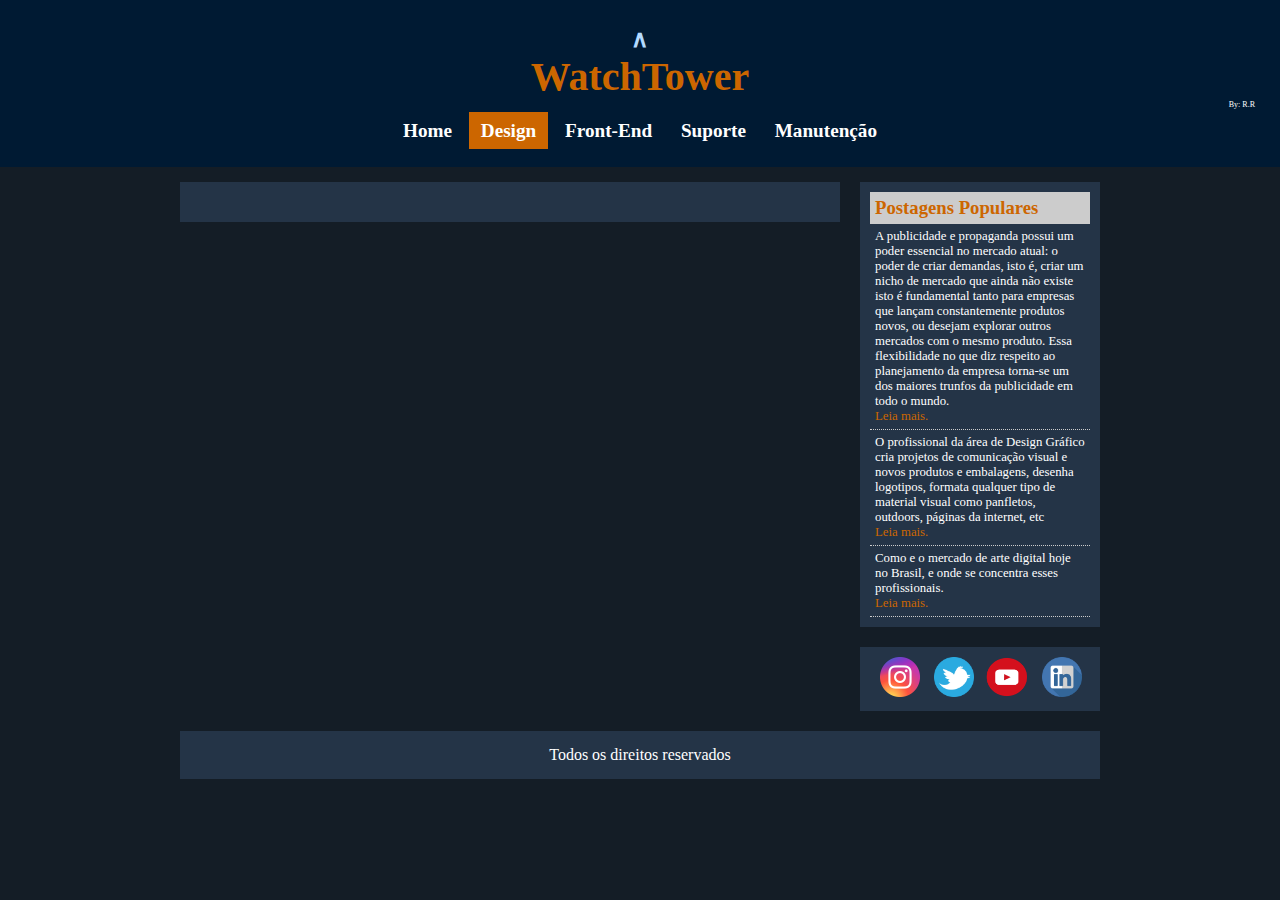
<file: design.html>
<!DOCTYPE html>
<html>
<head>
	<title>TecBlog - O seu Blog de tecnologia</title>
	<meta charset="utf-8">
	<link rel="stylesheet" type="text/css" href="css/estilo.css">
</head>
<body class="design">

	<div id="area-cabecalho">

		<div id="area-logo">
			 <span class="init">∧</span>
			 <h1 style="color:#cc6600;">WatchTower</h1>
			 <span id="sign"> By: R.R </span>
		</div>
		<div id="area-menu">
			<a href="index.html">Home</a>
			<a id="design" href="design.html">Design</a>
			<a href="front.html">Front-End</a>
			<a href="sup.html">Suporte</a>
			<a href="man.html">Manutenção</a>
		</div>

	</div>	

	
	<div id="area-principal">

		<div id="area-postagem">
			<div class="postagem">
			
				<div class="taggbox-container" style="width:100%;height:100%;overflow: auto;"><div class="taggbox-socialwall" data-wall-id="60323" view-url="https://widget.taggbox.com/60323"></div><script src="https://widget.taggbox.com/embed.min.js" type="text/javascript"></script></div>

				


				
			</div>
		</div>

			<div id="lateral">
				<div class= "conteudo-lateral">
					<h3>Postagens Populares</h3>
					<div class="postagem-lateral">
						<p>A publicidade e propaganda possui um poder essencial no mercado atual: o poder de criar demandas, isto é, criar um nicho de mercado que ainda não existe isto é fundamental tanto para empresas que lançam constantemente produtos novos, ou desejam explorar outros mercados com o mesmo produto. Essa flexibilidade no que diz respeito ao planejamento da empresa torna-se um dos maiores trunfos da publicidade em todo o mundo.</p>
						<a href="https://siteantigo.portaleducacao.com.br/conteudo/artigos/marketing/publicidade-e-propaganda-qual-a-importancia-para-a-empresa/49842">Leia mais.</a>
					
					</div>

					<div class="postagem-lateral">
						<p>O profissional da área de Design Gráfico cria projetos de comunicação visual e novos produtos e embalagens, desenha logotipos, formata qualquer tipo de material visual como panfletos, outdoors, páginas da internet, etc</p>
						<a href="https://www.guiadacarreira.com.br/guia-das-profissoes/design-grafico/">Leia mais.</a>
					
					</div>
					
					<div class="postagem-lateral" >
						<p>Como e o mercado de arte digital hoje no Brasil, e onde se concentra esses 
						profissionais.</p>
						<a href="https://twitter.com/search?q=%23pixelart&src=typeahead_click">Leia mais.</a>
					
					</div>	

					
				</div>


				<div class= "conteudo-lateral">

					<a href="https://www.instagram.com/riionansr/">
						<img id="insta" src="pics/social/insta.png">
					</a>

					<a href="https://twitter.com/Sycknss"> 
						<img id="twitter" src="pics/social/twt.png">
					</a>

					<a href="https://www.youtube.com/channel/UCW_hFXpKnRz-pdsucGNCjBQ"> 
						<img id="youtube" src="pics/social/tub.png">
					</a>

					<a href="https://www.linkedin.com/in/renan-ramos-1a5b221b9/"> 
						<img id="linkedin" src="pics/social/in.png">
					</a>
					
				</div>
			</div>

		<div id="rodape">
			Todos os direitos reservados
		</div>
	</div>	





















</body>
</html>
</file>
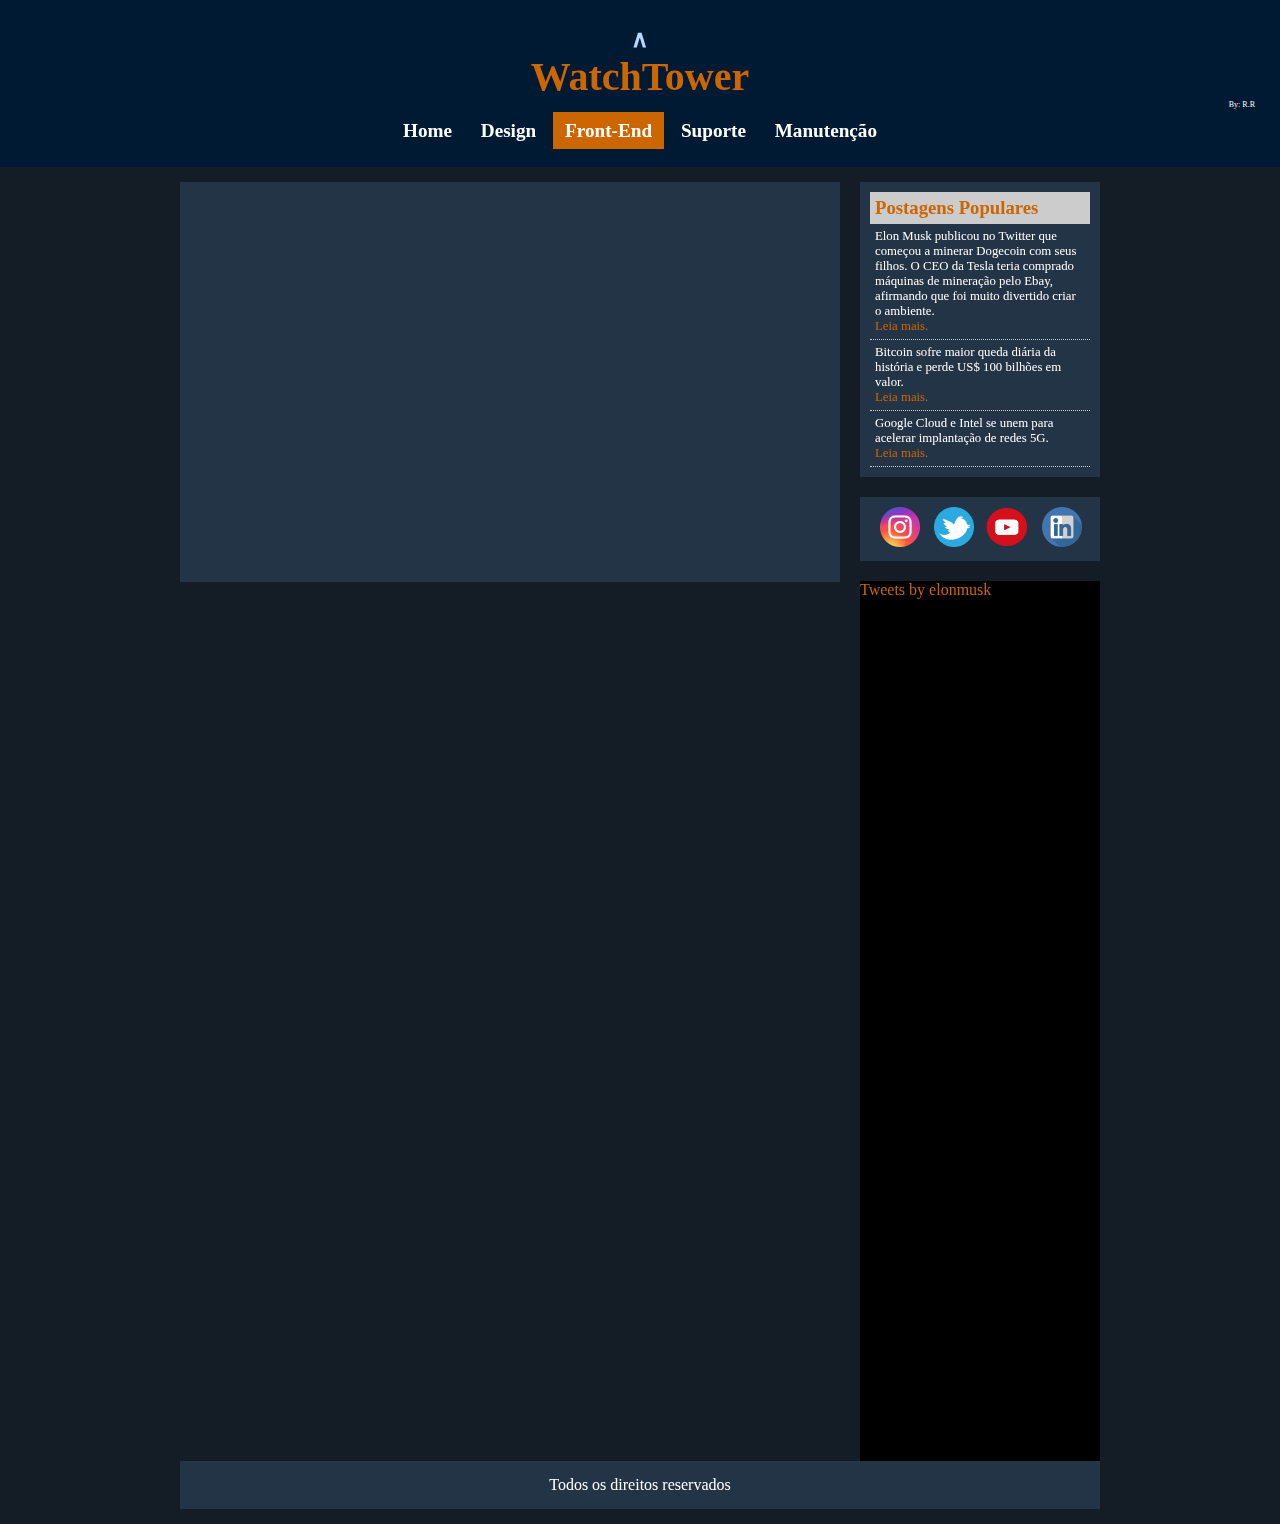
<file: front.html>
<!DOCTYPE html>
<html>
<head>
	<title>TecBlog - O seu Blog de tecnologia</title>
	<meta charset="utf-8">
	<link rel="stylesheet" type="text/css" href="css/estilo.css">
</head>
<body class="front">

	<div id="area-cabecalho">

		<div id="area-logo">
			 <span class="init">∧</span>
			 <h1 style="color:#cc6600;">WatchTower</h1>
			 <span id="sign"> By: R.R </span>
		</div>
		<div id="area-menu">
			<a href="index.html">Home</a>
			<a href="design.html">Design</a>
			<a id="front"href="front.html">Front-End</a>
			<a href="sup.html">Suporte</a>
			<a href="man.html">Manutenção</a>
		</div>

	</div>	

	
	<div id="area-principal">

		<div id="area-postagem">
			<div class="postagem">
			
				<iframe src="https://trinket.io/embed/python/92aba65ad4?start=result" width="100%" height="356" frameborder="0" marginwidth="0" marginheight="0" allowfullscreen></iframe>
				
			</div>
		</div>

			<div id="lateral">
				<div class= "conteudo-lateral">
					<h3>Postagens Populares</h3>
					<div class="postagem-lateral">
						<p>Elon Musk publicou no Twitter que começou a minerar Dogecoin com seus filhos. O CEO da Tesla teria comprado máquinas de mineração pelo Ebay, afirmando que foi muito divertido criar o ambiente.</p>
						<a href="">Leia mais.</a>
					
					</div>

					<div class="postagem-lateral">
						<p>Bitcoin sofre maior queda diária da história e perde US$ 100 bilhões em valor.</p>
						<a href="">Leia mais.</a>
					
					</div>
					
					<div class="postagem-lateral" >
						<p>Google Cloud e Intel se unem para acelerar implantação de redes 5G.</p>
						<a href="">Leia mais.</a>
					
					</div>	

					
				</div>


				<div class= "conteudo-lateral">

					<a href="https://www.instagram.com/riionansr/">
						<img id="insta" src="pics/social/insta.png">
					</a>

					<a href="https://twitter.com/Sycknss"> 
						<img id="twitter" src="pics/social/twt.png">
					</a>

					<a href="https://www.youtube.com/channel/UCW_hFXpKnRz-pdsucGNCjBQ"> 
						<img id="youtube" src="pics/social/tub.png">
					</a>

					<a href="https://www.linkedin.com/in/renan-ramos-1a5b221b9/"> 
						<img id="linkedin" src="pics/social/in.png">
					</a>
					
				</div>

				<div id="elon">
					<a class="twitter-timeline" data-lang="pt" data-height="880" data-theme="dark" href="https://twitter.com/elonmusk?ref_src=twsrc%5Etfw">Tweets by elonmusk</a> <script async src="https://platform.twitter.com/widgets.js" charset="utf-8"></script>
				</div>

			</div>

		<div id="rodape">
			Todos os direitos reservados
		</div>
	</div>	





















</body>
</html>
</file>
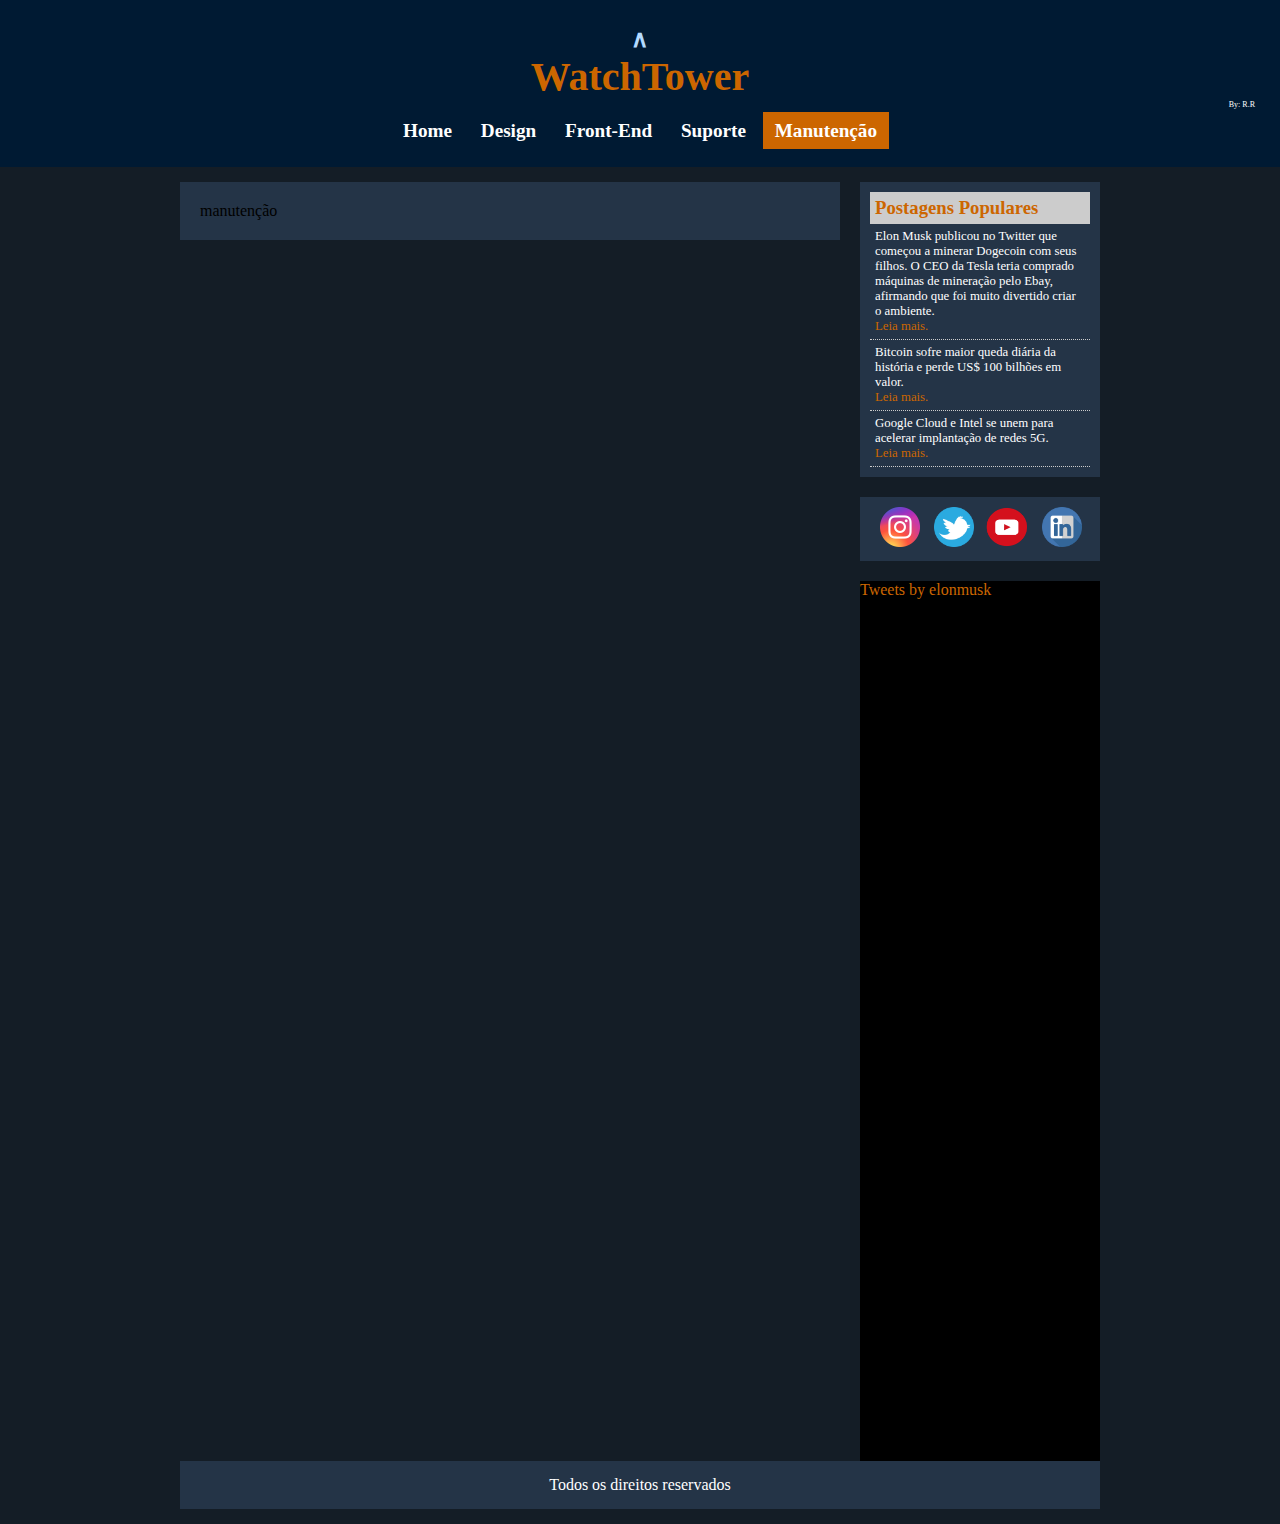
<file: man.html>
<!DOCTYPE html>
<html>
<head>
	<title>TecBlog - O seu Blog de tecnologia</title>
	<meta charset="utf-8">
	<link rel="stylesheet" type="text/css" href="css/estilo.css">
</head>
<body class="manu">

	<div id="area-cabecalho">

		<div id="area-logo">
			 <span class="init">∧</span>
			 <h1 style="color:#cc6600;">WatchTower</h1>
			 <span id="sign"> By: R.R </span>
		</div>
		<div id="area-menu">
			<a href="index.html">Home</a>
			<a href="design.html">Design</a>
			<a href="front.html">Front-End</a>
			<a href="sup.html">Suporte</a>
			<a id="manu" href="man.html">Manutenção</a>
		</div>

	</div>	

	
	<div id="area-principal">

		<div id="area-postagem">
			<div class="postagem">
			
				manutenção
				
			</div>
		</div>

			<div id="lateral">
				<div class= "conteudo-lateral">
					<h3>Postagens Populares</h3>
					<div class="postagem-lateral">
						<p>Elon Musk publicou no Twitter que começou a minerar Dogecoin com seus filhos. O CEO da Tesla teria comprado máquinas de mineração pelo Ebay, afirmando que foi muito divertido criar o ambiente.</p>
						<a href="">Leia mais.</a>
					
					</div>

					<div class="postagem-lateral">
						<p>Bitcoin sofre maior queda diária da história e perde US$ 100 bilhões em valor.</p>
						<a href="">Leia mais.</a>
					
					</div>
					
					<div class="postagem-lateral" >
						<p>Google Cloud e Intel se unem para acelerar implantação de redes 5G.</p>
						<a href="">Leia mais.</a>
					
					</div>	

					
				</div>


				<div class= "conteudo-lateral">

					<a href="https://www.instagram.com/riionansr/">
						<img id="insta" src="pics/social/insta.png">
					</a>

					<a href="https://twitter.com/Sycknss"> 
						<img id="twitter" src="pics/social/twt.png">
					</a>

					<a href="https://www.youtube.com/channel/UCW_hFXpKnRz-pdsucGNCjBQ"> 
						<img id="youtube" src="pics/social/tub.png">
					</a>

					<a href="https://www.linkedin.com/in/renan-ramos-1a5b221b9/"> 
						<img id="linkedin" src="pics/social/in.png">
					</a>
					
				</div>

				<div id="elon">
					<a class="twitter-timeline" data-lang="pt" data-height="880" data-theme="dark" href="https://twitter.com/elonmusk?ref_src=twsrc%5Etfw">Tweets by elonmusk</a> <script async src="https://platform.twitter.com/widgets.js" charset="utf-8"></script>
				</div>

			</div>

		<div id="rodape">
			Todos os direitos reservados
		</div>
	</div>	





















</body>
</html>
</file>
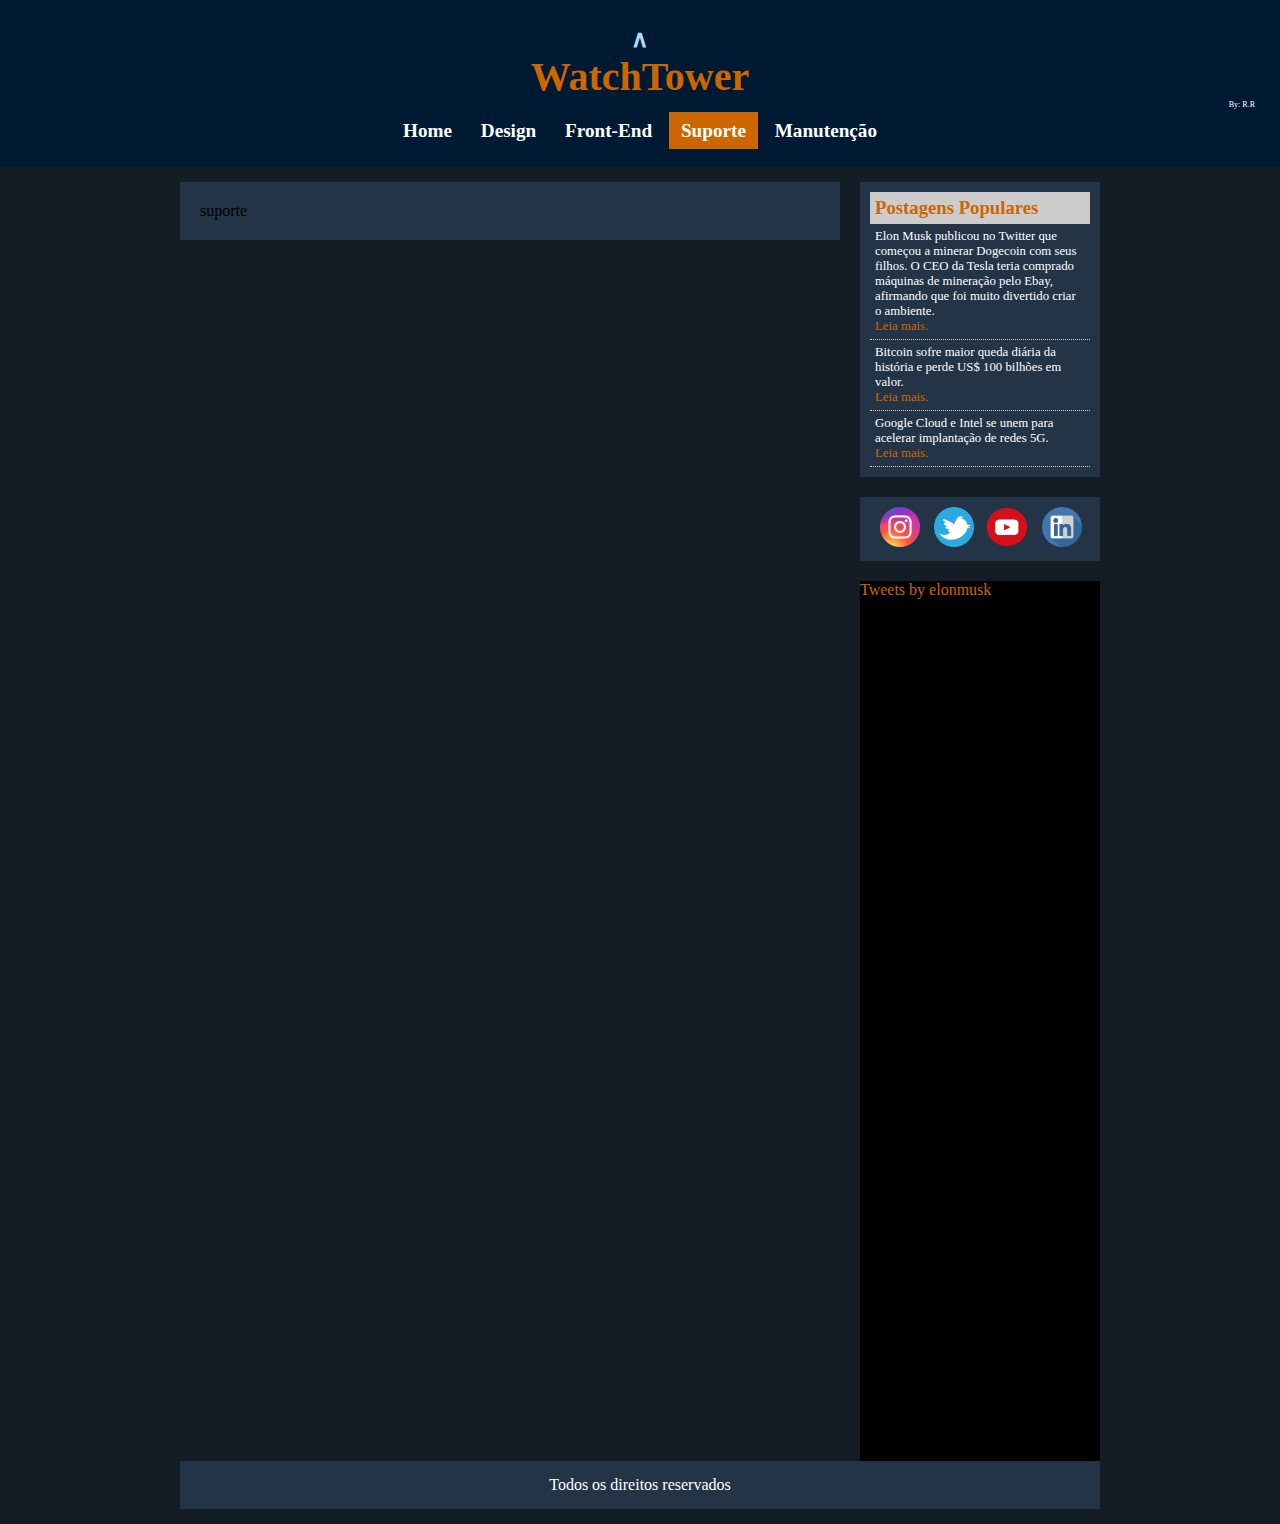
<file: sup.html>
<!DOCTYPE html>
<html>
<head>
	<title>TecBlog - O seu Blog de tecnologia</title>
	<meta charset="utf-8">
	<link rel="stylesheet" type="text/css" href="css/estilo.css">
</head>
<body class="sup">

	<div id="area-cabecalho">

		<div id="area-logo">
			 <span class="init">∧</span>
			 <h1 style="color:#cc6600;">WatchTower</h1>
			 <span id="sign"> By: R.R </span>
		</div>
		<div id="area-menu">
			<a href="index.html">Home</a>
			<a href="design.html">Design</a>
			<a href="front.html">Front-End</a>
			<a id="sup" href="sup.html">Suporte</a>
			<a href="man.html">Manutenção</a>
		</div>

	</div>	

	
	<div id="area-principal">

		<div id="area-postagem">
			<div class="postagem">
			
				suporte
				
			</div>
		</div>

			<div id="lateral">
				<div class= "conteudo-lateral">
					<h3>Postagens Populares</h3>
					<div class="postagem-lateral">
						<p>Elon Musk publicou no Twitter que começou a minerar Dogecoin com seus filhos. O CEO da Tesla teria comprado máquinas de mineração pelo Ebay, afirmando que foi muito divertido criar o ambiente.</p>
						<a href="">Leia mais.</a>
					
					</div>

					<div class="postagem-lateral">
						<p>Bitcoin sofre maior queda diária da história e perde US$ 100 bilhões em valor.</p>
						<a href="">Leia mais.</a>
					
					</div>
					
					<div class="postagem-lateral" >
						<p>Google Cloud e Intel se unem para acelerar implantação de redes 5G.</p>
						<a href="">Leia mais.</a>
					
					</div>	

					
				</div>


				<div class= "conteudo-lateral">

					<a href="https://www.instagram.com/riionansr/">
						<img id="insta" src="pics/social/insta.png">
					</a>

					<a href="https://twitter.com/Sycknss"> 
						<img id="twitter" src="pics/social/twt.png">
					</a>

					<a href="https://www.youtube.com/channel/UCW_hFXpKnRz-pdsucGNCjBQ"> 
						<img id="youtube" src="pics/social/tub.png">
					</a>

					<a href="https://www.linkedin.com/in/renan-ramos-1a5b221b9/"> 
						<img id="linkedin" src="pics/social/in.png">
					</a>
					
				</div>

				<div id="elon">
					<a class="twitter-timeline" data-lang="pt" data-height="880" data-theme="dark" href="https://twitter.com/elonmusk?ref_src=twsrc%5Etfw">Tweets by elonmusk</a> <script async src="https://platform.twitter.com/widgets.js" charset="utf-8"></script>
				</div>

			</div>

		<div id="rodape">
			Todos os direitos reservados
		</div>
	</div>	





















</body>
</html>
</file>
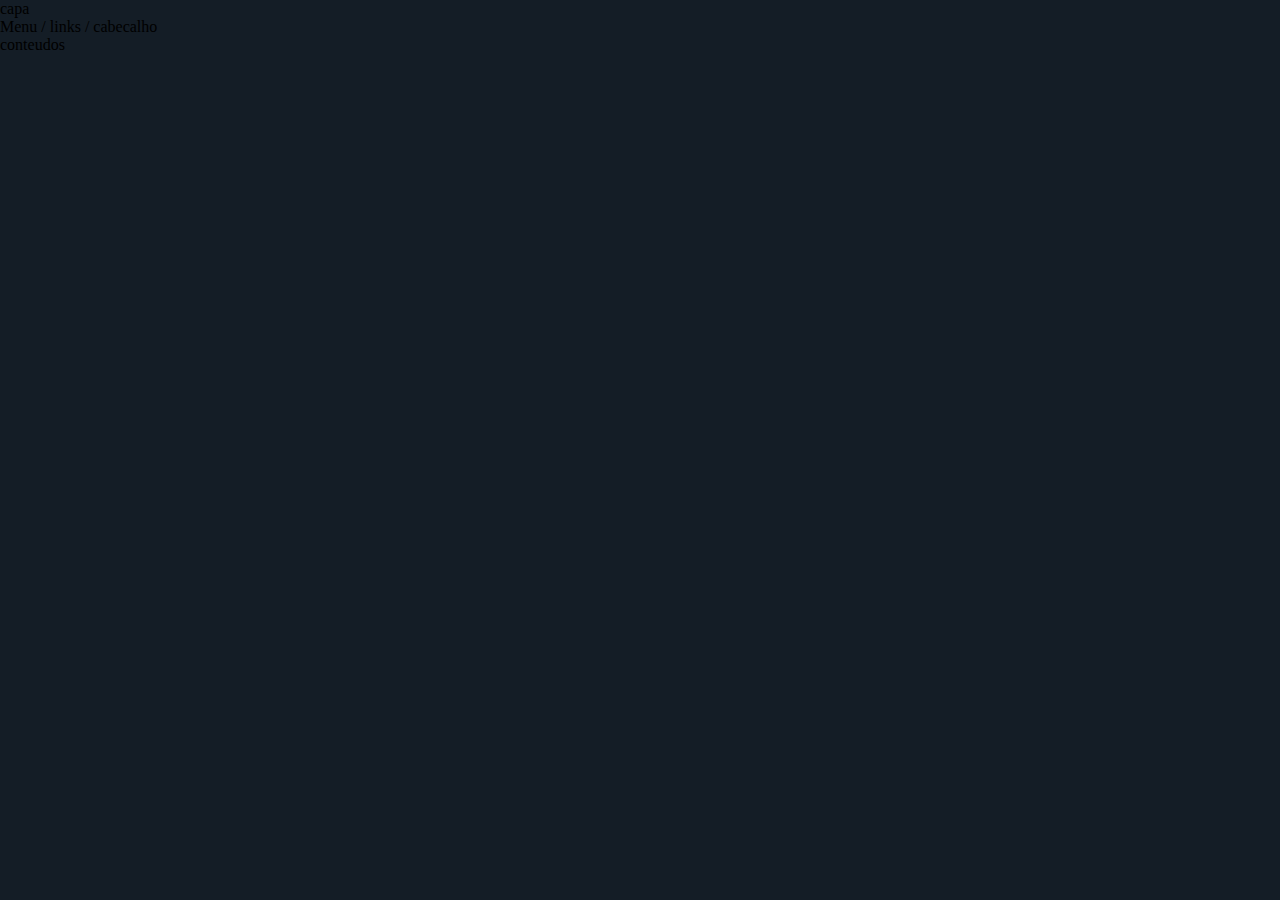
<file: css/test.html>
<!DOCTYPE html>
<html>
<head>
	<title>Pagina de teste</title>
	<link rel="stylesheet" type="text/css" href="estilo.css">
</head>
<body>
	<div id="Pagina"><!-- inicio da pagina-->
		<div>capa</div>
		<div>Menu / links / cabecalho</div>
		
		<div> 

			conteudos


		</div>





	</div>
</body>
</html>
</file>
<file: css/estilo.css>
/* Limpando formatação padrão*/
*{ 
	margin: 0;
	padding: 0; }

body{
	font-size: 1em;
	font-family:"Trebuchet MS",Times, sans-serif;
	background: #141d26;

}

/* ****Layout**** */

#area-cabecalho{
	background-color: #001a33;
	padding: 15px;
	text-align: center;
}

#area-logo{
	padding: 10px;

}

#area-menu{
	font-weight: bolder;
	font-size: 1.2em;
	padding: 10px;
	font-family:"Trebuchet MS",Times, sans-serif;

}


#area-principal{
	width: 920px;
	margin:0 auto;
	padding: 15px;

}

#lateral {
	width: 240px;
	float: right;
}

#area-postagem{
	width: 660px;
	float: left;
	
}

.postagem{
	padding: 20px;
	margin-bottom: 20px;
	background: #243447;

}

.conteudo-lateral{
	background: #243447;
	padding: 10px;
	margin-bottom: 20px;
}



#rodape{
	color: white;
	clear: both;
	text-align: center;
	padding: 15px;
	background: #243447;
}

.postagem-lateral{
	font-size: 0.8em;
	padding: 5px;
	border-bottom: 1px dotted #CCC;

}

/*Social*/
#insta{
	display: inline;
	width: 40px;
	height: 40px;
	margin-left: 10px;

}

#twitter{
	display: inline;
	width: 40px;
	height: 40px;
	margin-left: 10px;
}

#youtube{
	display: inline;
	width: 60px;
	height: 40px;


}

#linkedin{
	display: inline;
	width: 40px;
	height: 40px; 


}

#sign{
	display: block;
	font-family: "Argapura",Times,sans-serif;
	color: white;
	float: right;
	font-size: 0.5em;


}

.index #index,
.design #design,
.front #front,
.sup #sup,
.manu #manu{
	background: #cc6600;
}


/* ****Formatação em geral**** */
h1{
	color: #4e4e4e;
	font-size: 2.5em;

}

h2{
	color: #cc6600;
}

h3{
	color:#cc6600;
	background: #CCC;
	padding: 5px;
}

.data-post{
	color: #cc6600;
	font-size: 0.8em;
	border-bottom: 1px solid #fff2e6;
	padding-bottom: 10px;
	margin-bottom: 10px;
	display: block;

}

#elon{
	height: 880px;
	background: black;

}



p{
	color: white;
	font-family:"Trebuchet MS", Times, sans-serif;
}

.postagem-titulo{
	cursor: pointer;
}

.postagem-titulo:hover{
	color: white;
}

/*  *****formatação do menu**** */
a{
	text-decoration: none;
}

a:link, a:visited{
	color: #cc6600;
}


 a:hover{
 	text-decoration: underline;
}



#area-cabecalho a:link, #area-cabecalho a:visited{
	color: #FFF;
	padding: 8px 12px;
}

#area-cabecalho a:hover{
	color: #cc6600;
	background: #FFF;
	text-decoration: none;
}

.init{
	color: #b3daff;
	font-size: 1.5em;
	font-weight: bolder;
}
</file>
